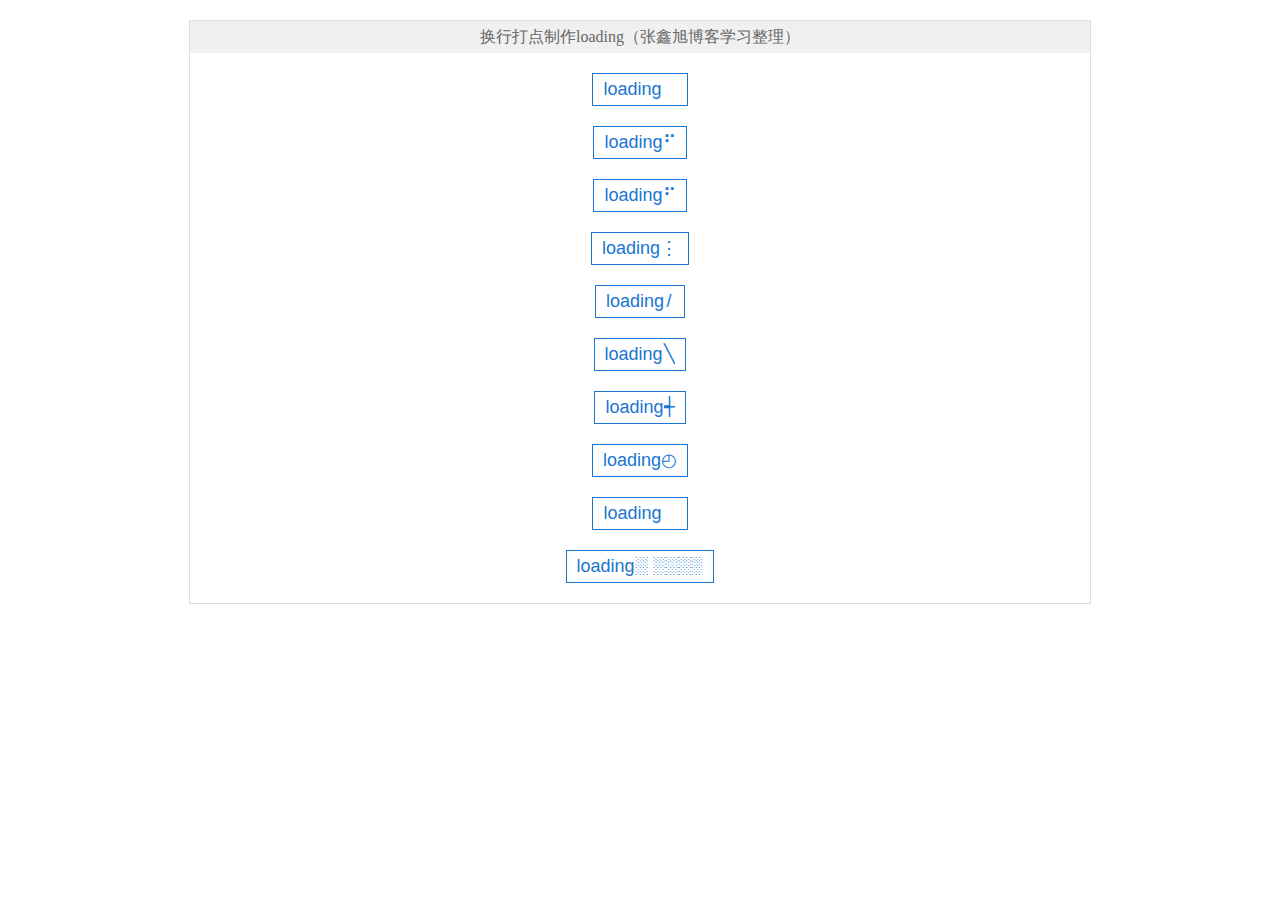
<file: index.html>
<!DOCTYPE html>
<html lang="en">
<head>
    <meta charset="UTF-8">
    <title>Title</title>
    <link type="text/css" rel="stylesheet" href="./main.css">
    <link type="text/css" rel="stylesheet" href="./own.css">
    <script src="./index.js"></script>
</head>
<body>
<div class="content" id="btnEvent">
    <h1>换行打点制作loading（张鑫旭博客学习整理）</h1>
    <div class="btn_box">
        <button>loading<span class="loading"></span></button>
    </div>
    <div class="btn_box">
        <button>loading<span class="loading dots"></span></button>
    </div>
    <div class="btn_box">
        <button>loading<span class="loading dots2"></span></button>
    </div>
    <div class="btn_box">
        <button>loading<span class="loading dots3"></span></button>
    </div>
    <div class="btn_box">
        <button>loading<span class="loading line"></span></button>
    </div>
    <div class="btn_box">
        <button>loading<span class="loading line2"></span></button>
    </div>
    <div class="btn_box">
        <button>loading<span class="loading plus"></span></button>
    </div>
    <div class="btn_box">
        <button>loading<span class="loading circle"></span></button>
    </div>
    <div class="btn_box">
        <button>loading<span class="loading one-circle"></span></button>
    </div>
    <div class="btn_box">
        <button>loading<span class="loading matrix"></span></button>
    </div>
</div>
</body>
</html>
</file>
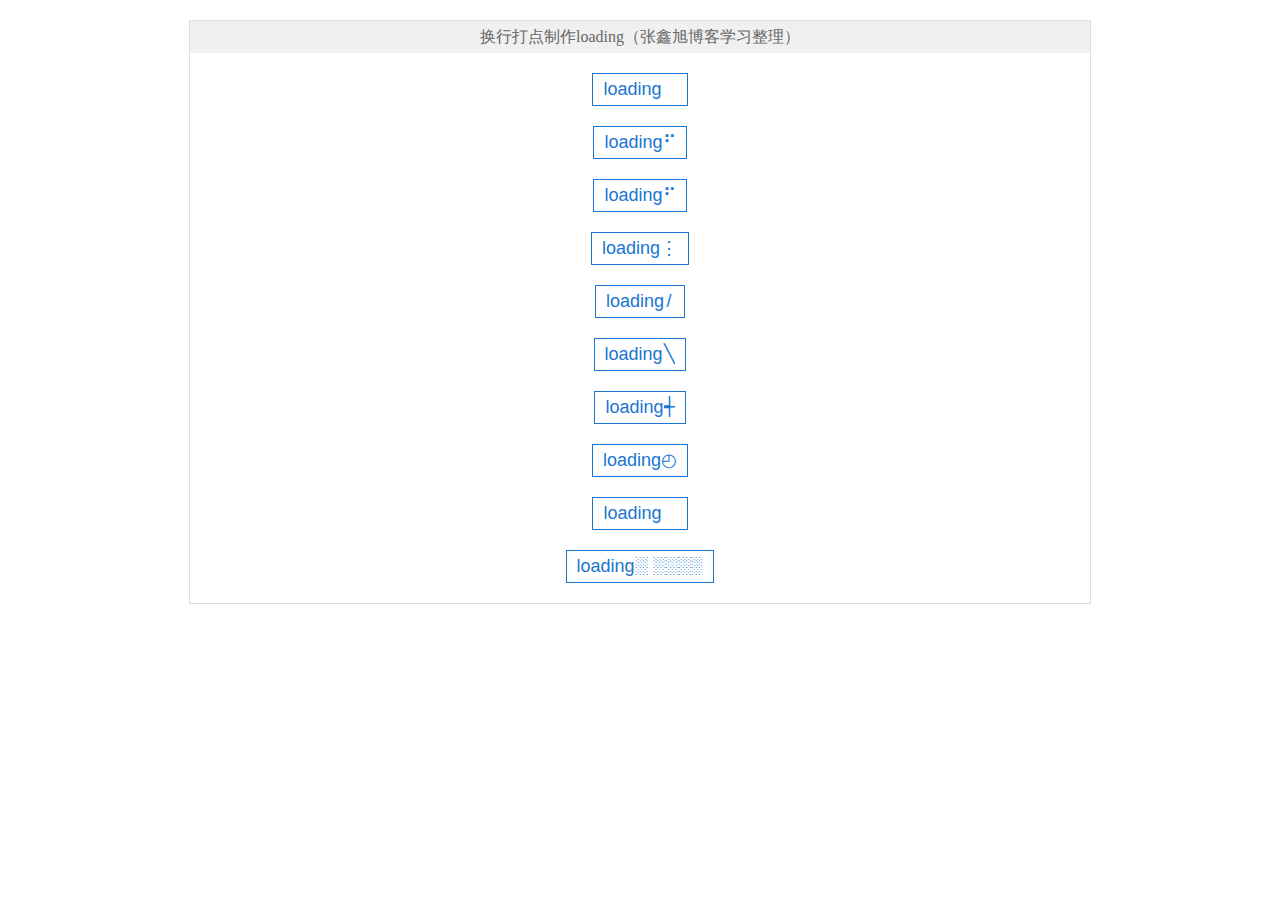
<file: pro-one/index.html>
<!DOCTYPE html>
<html lang="en">
<head>
    <meta charset="UTF-8">
    <title>Title</title>
    <link type="text/css" rel="stylesheet" href="main.css">
    <link type="text/css" rel="stylesheet" href="own.css">
    <script src="index.js"></script>
</head>
<body>
<div class="content" id="btnEvent">
    <h1>换行打点制作loading（张鑫旭博客学习整理）</h1>
    <div class="btn_box">
        <button>loading<span class="loading"></span></button>
    </div>
    <div class="btn_box">
        <button>loading<span class="loading dots"></span></button>
    </div>
    <div class="btn_box">
        <button>loading<span class="loading dots2"></span></button>
    </div>
    <div class="btn_box">
        <button>loading<span class="loading dots3"></span></button>
    </div>
    <div class="btn_box">
        <button>loading<span class="loading line"></span></button>
    </div>
    <div class="btn_box">
        <button>loading<span class="loading line2"></span></button>
    </div>
    <div class="btn_box">
        <button>loading<span class="loading plus"></span></button>
    </div>
    <div class="btn_box">
        <button>loading<span class="loading circle"></span></button>
    </div>
    <div class="btn_box">
        <button>loading<span class="loading one-circle"></span></button>
    </div>
    <div class="btn_box">
        <button>loading<span class="loading matrix"></span></button>
    </div>
</div>
</body>
</html>
</file>
<file: main.css>
/* --- Basics --- */

.loading {
    display: inline-block;
    overflow: hidden;
    height: 1.3em;
    margin-top: -0.3em;
    line-height: 1.5em;
    vertical-align: text-bottom;
}

.loading::after {
    display: inline-table;
    white-space: pre;
    text-align: left;
}

/* --- Types --- */

/* default loading is ellip */
.loading::after {
    content: "\A.\A..\A...";
    animation: spin4 2s steps(4) infinite;
}

.loading.line::after {
    content: "/\A–\A\\\A|";
    text-align: center;
    animation: spin4 1s steps(4) infinite;
}

.loading.line2::after {
    content: "╲\A│\A╱\A─";
    text-align: center;
    animation: spin4 1s steps(4) infinite;
}

.loading.plus::after {
    content: "┽\A╀\A┾\A╁";
    animation: spin4 1s steps(4) infinite;
}

.loading.dots::after {
    content: "⠋\A⠙\A⠹\A⠸\A⠼\A⠴\A⠦\A⠧\A⠇\A⠏";
    animation: spin10 1s steps(10) infinite;
}

.loading.dots2::after {
    content: "⠋\A⠙\A⠚\A⠞\A⠖\A⠦\A⠴\A⠲\A⠳";
    animation: spin9 1s steps(9) infinite;
}

.loading.dots3::after {
    content: "⋮\A⋰\A⋯\A⋱";
    text-align: center;
    animation: spin4 1s steps(4) infinite;
}

.loading.lifting::after {
    content: "꜈꜍\A꜉꜎\A꜊꜏\A꜋꜐\A꜌꜑";
    animation: spin5 .5s steps(5) infinite alternate;
}

.loading.hamburger::after {
    content: "☱\A☲\A☴";
    animation: spin3 .3s steps(3) infinite alternate;
}

.loading.bar::after {
    content: "▏\A▎\A▍\A▌\A▋\A▊\A▉";
    animation: spin7 1s steps(7) infinite alternate;
}

.loading.bar2::after {
    content: "▁\A▂\A▃\A▄\A▅\A▆\A▇\A█";
    animation: spin8 2s steps(8) infinite alternate;
}

.loading.circle::after {
    content: "◴\A◷\A◶\A◵";
    animation: spin4 1s steps(4) infinite;
}

.loading.open-circle::after {
    content: "◜\A◠\A◝\A◞\A◡\A◟";
    animation: spin6 .6s steps(6) infinite;
}

.loading.arrow::after {
    content: "←\A↖\A↑\A↗\A→\A↘\A↓\A↙";
    animation: spin8 1s steps(8) infinite;
}

.loading.triangle::after {
    content: "◢\A◣\A◤\A◥";
    animation: spin4 1s steps(4) infinite;
}

.loading.triangles::after {
    content: "▹▹▹▹▹\A ▸▹▹▹▹\A ▹▸▹▹▹\A ▹▹▸▹▹\A ▹▹▹▸▹\A ▹▹▹▹▸";
    animation: spin6 1s steps(6) infinite;
}

.loading.beam::after {
    content: "\A=   \A ==  \A === \A ====\A  ===\A   ==\A    =\A";
    animation: spin9 1.2s steps(9) infinite;
    font-family: monospace;
}

.loading.bullet::after {
    content: " ●    \A   ●   \A    ●  \A     ● \A      ●\A     ● \A    ●  \A   ●   \A  ●    \A ●     ";
    animation: spin10 1s steps(10) infinite;
}

.loading.bullseye::after {
    content: "◎◎◎\A◉◎◎\A◎◉◎\A◎◎◉";
    animation: spin4 1s steps(4) infinite;
}

.loading.rhomb::after {
    content: "◇◇◇\A◈◇◇\A◇◈◇\A◇◇◈";
    animation: spin4 1s steps(4) infinite;
}

.loading.fish::after {
    content: ">))'>\A  >))'>\A   >))'>\A    >))'>\A     >))'>\A     <'((<\A    <'((<\A   <'((<\A  <'((<\A <'((<\A";
    animation: spin10 5s steps(10) infinite;
}

.loading.toggle::after {
    content: "⊶\A⊷";
    animation: spin2 1s steps(2) infinite;
}

.loading.countdown::after {
    content: "0\A 1\A 2\A 3\A 4\A 5\A 6\A 7\A 8\A 9";
    animation: spin10 10s steps(10) reverse;
}

.loading.time::after {
    content: "🕐\A🕑\A🕒\A🕓\A🕔\A🕕\A🕖\A🕗\A🕘\A🕙\A🕚\A🕛";
    animation: spin12 3s steps(12) infinite;
    width: 1.3em;
}

.loading.hearts::after {
    content: "💛\A💙\A💜\A💚";
    animation: spin4 2s steps(4) infinite;
    width: 1.3em;
}

.loading.earth::after {
    content: "🌍\A🌎\A🌏";
    animation: spin3 1s steps(3) infinite;
    width: 1.3em;
}

.loading.moon::after {
    content: "🌑\A🌒\A🌓\A🌔\A🌕\A🌖\A🌗\A🌘";
    animation: spin8 2s steps(8) infinite;
    width: 1.3em;
}

.loading.monkey::after {
    content: "🙈\A🙉\A🙊";
    animation: spin3 1.5s steps(3) infinite;
    width: 1.3em;
}

.loading.runner::after {
    content: "🚶\A🏃";
    animation: spin2 1s steps(2) infinite;
    width: 1.3em;
}

.loading.box-bounce::after {
    content:"▖\A▘\A▝\A▗";
    animation: spin4 1s steps(4) infinite;
}

.loading.star::after {
    content:"✶\A✸\A✹\A✺\A✹\A✷";
    animation: spin6 1s steps(6) infinite;
}

.loading.matrix::after {
    content:"░ ░░░░\A░░ ░░░\A░░░ ░░\A░░░░ ░";
    animation: spin4 .5s steps(4) infinite alternate;
}

.loading.square::after {
    content: "◰\A◳\A◲\A◱";
    animation: spin4 1s steps(4) infinite;
}

.loading.words::after {
    content: "Loading\A Still loading\A Mostly done\A A bit more \A Almost done\A Ready-ish";
    animation: spin6 12s steps(6) infinite;
}

/* --- Animations --- */

@keyframes spin1  { to { transform: translateY( -1.5em); } }
@keyframes spin2  { to { transform: translateY( -3.0em); } }
@keyframes spin3  { to { transform: translateY( -4.5em); } }
@keyframes spin4  { to { transform: translateY( -6.0em); } }
@keyframes spin5  { to { transform: translateY( -7.5em); } }
@keyframes spin6  { to { transform: translateY( -9.0em); } }
@keyframes spin7  { to { transform: translateY(-10.5em); } }
@keyframes spin8  { to { transform: translateY(-12.0em); } }
@keyframes spin9  { to { transform: translateY(-13.5em); } }
@keyframes spin10 { to { transform: translateY(-15.0em); } }
@keyframes spin11 { to { transform: translateY(-16.5em); } }
@keyframes spin12 { to { transform: translateY(-18.0em); } }
</file>
<file: own.css>
@font-face {
    font-family: AR;
    load:local("arial")
}


*{
    padding: 0;
    margin: 0;
}
button{
    border: none;
    background: none;
    outline: none;
}
.content{
    width: 900px;
    margin:20px auto;
    border:solid 1px #dedede;
}
.content h1{
    font-weight: normal;
    font-size: 16px;
    color: #666;
    font-family: AR;
    text-align: center;
    line-height: 32px;
    background: #f0f0f0;
}
.btn_box{
    text-align: center;
    margin:20px;
    position: relative;
}
.btn_box>div{
    position: absolute;
    left: 500px;
    top: 5px;
}
.btn_box button{
    border:solid 1px #1976d2;
    color: #1976d2;
    padding: 5px 10px;
    font-size: 18px;
    cursor: pointer;
}
</file>
<file: pro-one/main.css>
/* --- Basics --- */

.loading {
    display: inline-block;
    overflow: hidden;
    height: 1.3em;
    margin-top: -0.3em;
    line-height: 1.5em;
    vertical-align: text-bottom;
}

.loading::after {
    display: inline-table;
    white-space: pre;
    text-align: left;
}

/* --- Types --- */

/* default loading is ellip */
.loading::after {
    content: "\A.\A..\A...";
    animation: spin4 2s steps(4) infinite;
}

.loading.line::after {
    content: "/\A–\A\\\A|";
    text-align: center;
    animation: spin4 1s steps(4) infinite;
}

.loading.line2::after {
    content: "╲\A│\A╱\A─";
    text-align: center;
    animation: spin4 1s steps(4) infinite;
}

.loading.plus::after {
    content: "┽\A╀\A┾\A╁";
    animation: spin4 1s steps(4) infinite;
}

.loading.dots::after {
    content: "⠋\A⠙\A⠹\A⠸\A⠼\A⠴\A⠦\A⠧\A⠇\A⠏";
    animation: spin10 1s steps(10) infinite;
}

.loading.dots2::after {
    content: "⠋\A⠙\A⠚\A⠞\A⠖\A⠦\A⠴\A⠲\A⠳";
    animation: spin9 1s steps(9) infinite;
}

.loading.dots3::after {
    content: "⋮\A⋰\A⋯\A⋱";
    text-align: center;
    animation: spin4 1s steps(4) infinite;
}

.loading.lifting::after {
    content: "꜈꜍\A꜉꜎\A꜊꜏\A꜋꜐\A꜌꜑";
    animation: spin5 .5s steps(5) infinite alternate;
}

.loading.hamburger::after {
    content: "☱\A☲\A☴";
    animation: spin3 .3s steps(3) infinite alternate;
}

.loading.bar::after {
    content: "▏\A▎\A▍\A▌\A▋\A▊\A▉";
    animation: spin7 1s steps(7) infinite alternate;
}

.loading.bar2::after {
    content: "▁\A▂\A▃\A▄\A▅\A▆\A▇\A█";
    animation: spin8 2s steps(8) infinite alternate;
}

.loading.circle::after {
    content: "◴\A◷\A◶\A◵";
    animation: spin4 1s steps(4) infinite;
}

.loading.open-circle::after {
    content: "◜\A◠\A◝\A◞\A◡\A◟";
    animation: spin6 .6s steps(6) infinite;
}

.loading.arrow::after {
    content: "←\A↖\A↑\A↗\A→\A↘\A↓\A↙";
    animation: spin8 1s steps(8) infinite;
}

.loading.triangle::after {
    content: "◢\A◣\A◤\A◥";
    animation: spin4 1s steps(4) infinite;
}

.loading.triangles::after {
    content: "▹▹▹▹▹\A ▸▹▹▹▹\A ▹▸▹▹▹\A ▹▹▸▹▹\A ▹▹▹▸▹\A ▹▹▹▹▸";
    animation: spin6 1s steps(6) infinite;
}

.loading.beam::after {
    content: "\A=   \A ==  \A === \A ====\A  ===\A   ==\A    =\A";
    animation: spin9 1.2s steps(9) infinite;
    font-family: monospace;
}

.loading.bullet::after {
    content: " ●    \A   ●   \A    ●  \A     ● \A      ●\A     ● \A    ●  \A   ●   \A  ●    \A ●     ";
    animation: spin10 1s steps(10) infinite;
}

.loading.bullseye::after {
    content: "◎◎◎\A◉◎◎\A◎◉◎\A◎◎◉";
    animation: spin4 1s steps(4) infinite;
}

.loading.rhomb::after {
    content: "◇◇◇\A◈◇◇\A◇◈◇\A◇◇◈";
    animation: spin4 1s steps(4) infinite;
}

.loading.fish::after {
    content: ">))'>\A  >))'>\A   >))'>\A    >))'>\A     >))'>\A     <'((<\A    <'((<\A   <'((<\A  <'((<\A <'((<\A";
    animation: spin10 5s steps(10) infinite;
}

.loading.toggle::after {
    content: "⊶\A⊷";
    animation: spin2 1s steps(2) infinite;
}

.loading.countdown::after {
    content: "0\A 1\A 2\A 3\A 4\A 5\A 6\A 7\A 8\A 9";
    animation: spin10 10s steps(10) reverse;
}

.loading.time::after {
    content: "🕐\A🕑\A🕒\A🕓\A🕔\A🕕\A🕖\A🕗\A🕘\A🕙\A🕚\A🕛";
    animation: spin12 3s steps(12) infinite;
    width: 1.3em;
}

.loading.hearts::after {
    content: "💛\A💙\A💜\A💚";
    animation: spin4 2s steps(4) infinite;
    width: 1.3em;
}

.loading.earth::after {
    content: "🌍\A🌎\A🌏";
    animation: spin3 1s steps(3) infinite;
    width: 1.3em;
}

.loading.moon::after {
    content: "🌑\A🌒\A🌓\A🌔\A🌕\A🌖\A🌗\A🌘";
    animation: spin8 2s steps(8) infinite;
    width: 1.3em;
}

.loading.monkey::after {
    content: "🙈\A🙉\A🙊";
    animation: spin3 1.5s steps(3) infinite;
    width: 1.3em;
}

.loading.runner::after {
    content: "🚶\A🏃";
    animation: spin2 1s steps(2) infinite;
    width: 1.3em;
}

.loading.box-bounce::after {
    content:"▖\A▘\A▝\A▗";
    animation: spin4 1s steps(4) infinite;
}

.loading.star::after {
    content:"✶\A✸\A✹\A✺\A✹\A✷";
    animation: spin6 1s steps(6) infinite;
}

.loading.matrix::after {
    content:"░ ░░░░\A░░ ░░░\A░░░ ░░\A░░░░ ░";
    animation: spin4 .5s steps(4) infinite alternate;
}

.loading.square::after {
    content: "◰\A◳\A◲\A◱";
    animation: spin4 1s steps(4) infinite;
}

.loading.words::after {
    content: "Loading\A Still loading\A Mostly done\A A bit more \A Almost done\A Ready-ish";
    animation: spin6 12s steps(6) infinite;
}

/* --- Animations --- */

@keyframes spin1  { to { transform: translateY( -1.5em); } }
@keyframes spin2  { to { transform: translateY( -3.0em); } }
@keyframes spin3  { to { transform: translateY( -4.5em); } }
@keyframes spin4  { to { transform: translateY( -6.0em); } }
@keyframes spin5  { to { transform: translateY( -7.5em); } }
@keyframes spin6  { to { transform: translateY( -9.0em); } }
@keyframes spin7  { to { transform: translateY(-10.5em); } }
@keyframes spin8  { to { transform: translateY(-12.0em); } }
@keyframes spin9  { to { transform: translateY(-13.5em); } }
@keyframes spin10 { to { transform: translateY(-15.0em); } }
@keyframes spin11 { to { transform: translateY(-16.5em); } }
@keyframes spin12 { to { transform: translateY(-18.0em); } }
</file>
<file: pro-one/own.css>
@font-face {
    font-family: AR;
    load:local("arial")
}


*{
    padding: 0;
    margin: 0;
}
button{
    border: none;
    background: none;
    outline: none;
}
.content{
    width: 900px;
    margin:20px auto;
    border:solid 1px #dedede;
}
.content h1{
    font-weight: normal;
    font-size: 16px;
    color: #666;
    font-family: AR;
    text-align: center;
    line-height: 32px;
    background: #f0f0f0;
}
.btn_box{
    text-align: center;
    margin:20px;
    position: relative;
}
.btn_box>div{
    position: absolute;
    left: 500px;
    top: 5px;
}
.btn_box button{
    border:solid 1px #1976d2;
    color: #1976d2;
    padding: 5px 10px;
    font-size: 18px;
    cursor: pointer;
}
</file>
